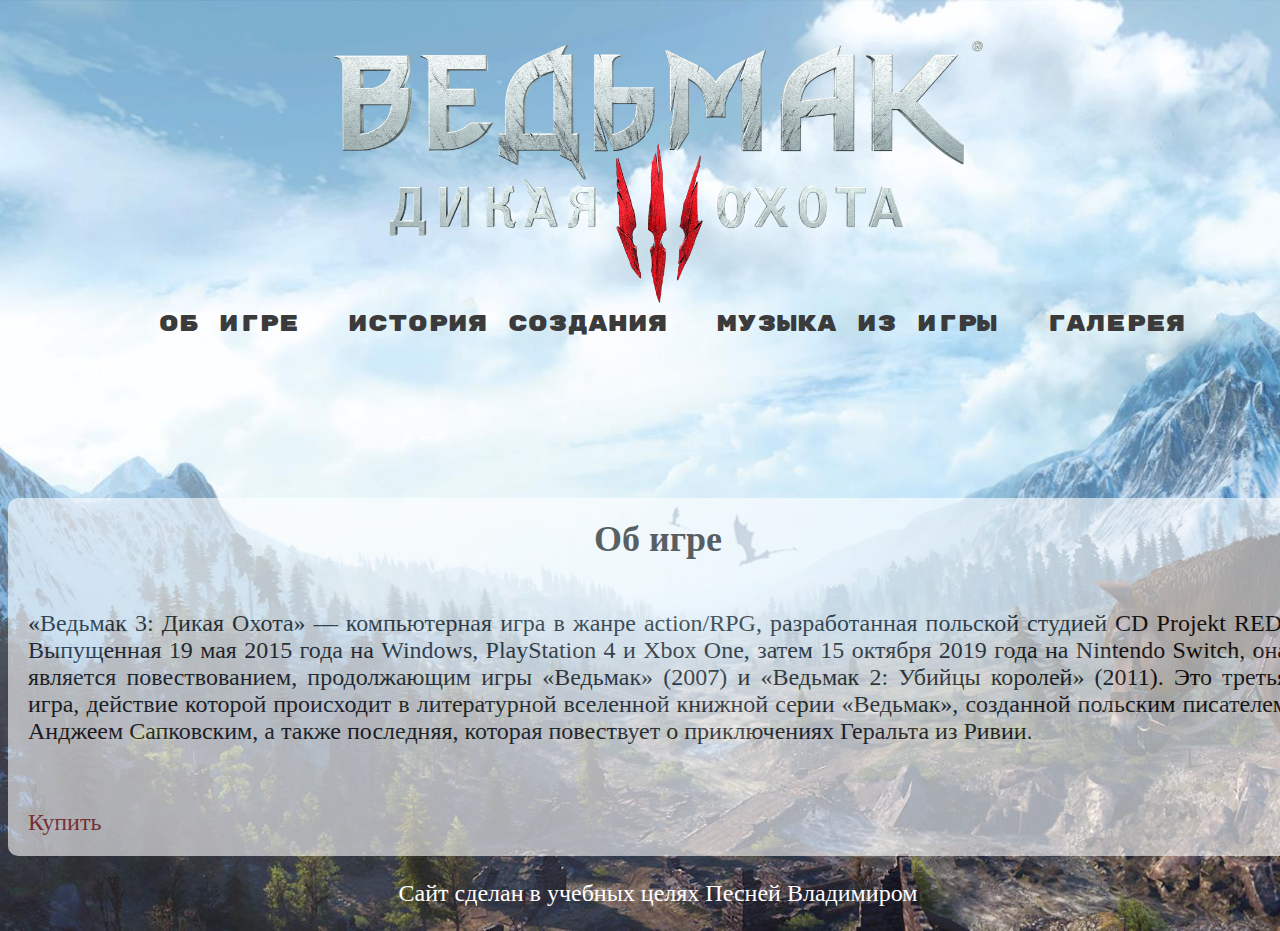
<file: index.html>
<!DOCTYPE html>
<html lang="ru">
<head>
    <title>Ведьмак</title>
    <link rel="stylesheet" href="css/style.css">
</head>
<body>
    <div class="wrapper">
        <header class="header">
            <img src="img/header_img.png" alt="logo" class="logo">
            <nav class="nav">
                <a class="nav-link" href="#about">Об игре</a>
                <a class="nav-link" href="html/histori.html">История создания </a>
                <a class="nav-link" href="html/music.html">Музыка из игры</a>
                <a class="nav-link" href="html/gallery.html">Галерея</a>
            </nav>
        </header>
        <main>
            <section class="welcome">
                <h2>Об игре</h2>
                <p class="text-p">«Ведьмак 3: Дикая Охота» — компьютерная игра в жанре action/RPG, разработанная польской студией CD Projekt RED. Выпущенная 19 мая 2015 года на Windows, PlayStation 4 и Xbox One, затем 15 октября 2019 года на Nintendo Switch, она является повествованием, продолжающим игры «Ведьмак» (2007) и «Ведьмак 2: Убийцы королей» (2011). Это третья игра, действие которой происходит в литературной вселенной книжной серии «Ведьмак», созданной польским писателем Анджеем Сапковским, а также последняя, которая повествует о приключениях Геральта из Ривии.</p>
                <a class="link" href="https://www.gog.com/game/thronebreaker_the_witcher_tales"> <p class="text-p">Купить</p></a>
            </section>
        </main>
        <footer class="footer">
            <p>Сайт сделан в учебных целях Песней Владимиром</p>
        </footer>
    </div>
</body>
</html>
</file>
<file: css/style.css>
@import url('https://fonts.googleapis.com/css2?family=Rubik+Mono+One&display=swap');
body{
    font-size: 24px;
    background-image: url(../img/1.jpeg);
    background-size: cover;
    cursor: url('../img/cursor.png'), default;
}
.wrapper{
    width: 1300px;
    margin: 0 auto; 
}
.header{
    font-family: 'Rubik Mono One', sans-serif;
    font-size: 23px;
    text-align: center;
    margin-top: 40px;
}
.logo{
    width: 50%;
}
.nav-link{
    color: #3b3b3b;
    margin-left: 29px;
    text-decoration: none;
}
.nav-link:hover{
    color: #5a0212;
}
h2{
    padding-top: 20px;
    text-align: center;
}
.welcome{
    border-radius: 10px;
    opacity: 0.6;
    background-color: white;
    margin-top: 160px;
}
.text-p{
    padding: 20px;
    text-align: justify;
}
.link{
    color: brown;
    text-decoration: none;
}
.link:hover{
    color: crimson;
}
footer{
    color: white;
    text-align: center;
}
</file>
